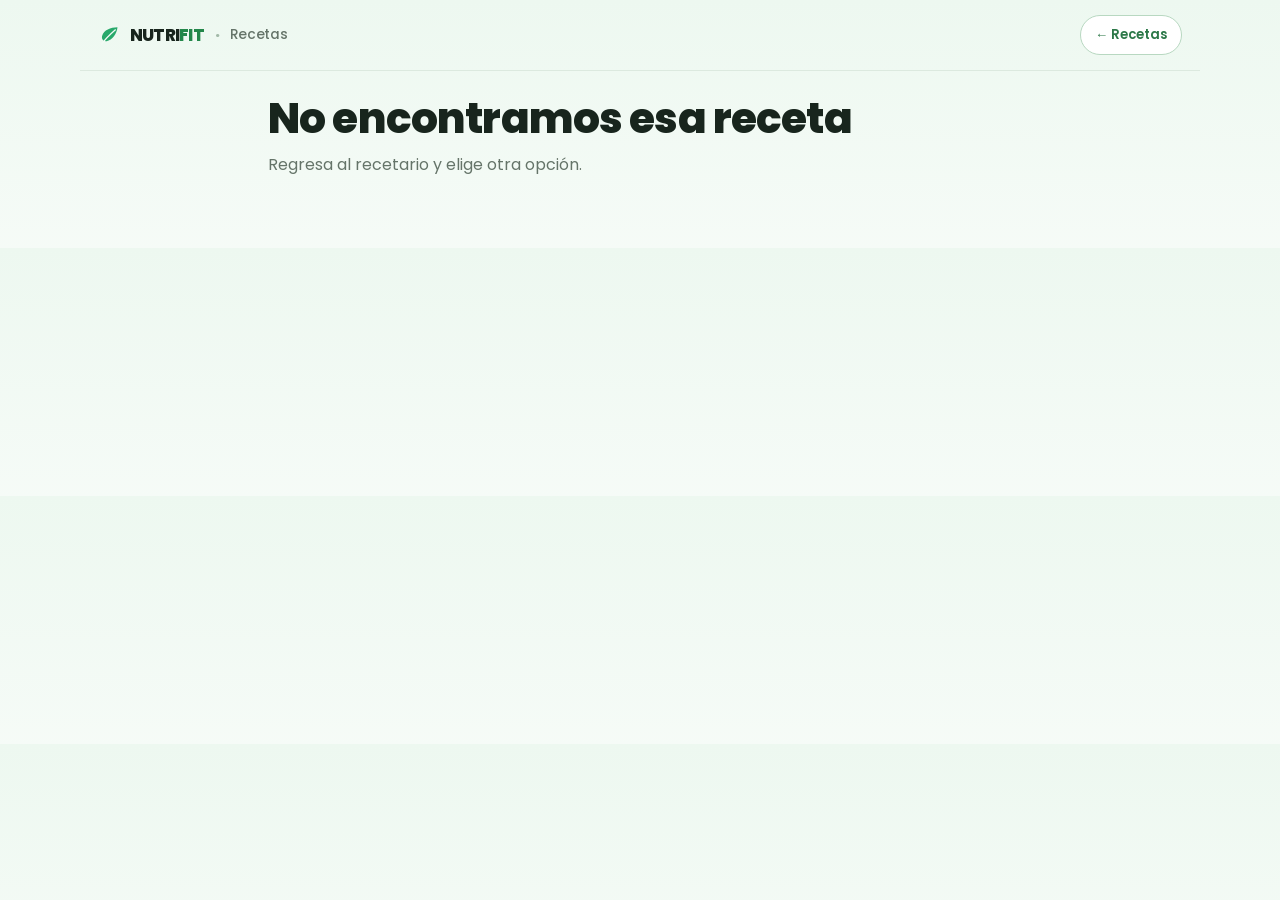
<file: public/receta.html>
<!DOCTYPE html>
<html lang="es">
<head>
  <meta charset="UTF-8">
  <meta name="viewport" content="width=device-width, initial-scale=1.0">
  <meta name="theme-color" content="#f3faf5">
  <title>Receta | NutriFit</title>

  <link rel="icon" href="favicon.svg" type="image/svg+xml">
  <link rel="preconnect" href="https://fonts.googleapis.com">
  <link rel="preconnect" href="https://fonts.gstatic.com" crossorigin>
  <link href="https://fonts.googleapis.com/css2?family=Poppins:wght@400;500;600;700;800&display=swap" rel="stylesheet">
  <link rel="stylesheet" href="recetario.css">

  <style>
    /* LISTA INTERACTIVA DE INGREDIENTES */

    .ingredientes-panel {
      margin: 8px 0 0;
      padding: 16px;
      border: 1px solid #dce9df;
      border-radius: 18px;
      background: #fff;
      box-shadow: 0 6px 18px rgba(31, 91, 49, .06);
    }

    .ingredientes-cabecera {
      display: flex;
      align-items: flex-start;
      justify-content: space-between;
      gap: 12px;
      flex-wrap: wrap;
    }

    .ingredientes-cabecera p {
      margin: 4px 0 0;
      color: #657469;
      font-size: .83rem;
      line-height: 1.55;
    }

    .ingredientes-conteo {
      flex: 0 0 auto;
      padding: 7px 11px;
      border: 1px solid #cce8d3;
      border-radius: 999px;
      color: #2c7848;
      background: #e5f4e9;
      font-size: .76rem;
      font-weight: 700;
    }

    .ingredientes-barra {
      height: 8px;
      margin: 14px 0 10px;
      overflow: hidden;
      border-radius: 999px;
      background: #eaf3ec;
    }

    .ingredientes-barra > span {
      display: block;
      width: 0;
      height: 100%;
      border-radius: inherit;
      background: linear-gradient(90deg, #8bc99a, #23874a);
      transition: width .2s ease;
    }

    .ing.ingredientes-checklist {
      display: grid;
      gap: 8px;
      margin: 0;
      padding: 0;
      list-style: none;
    }

    .ing.ingredientes-checklist li {
      position: static;
      display: flex;
      flex-direction: column;
      gap: 5px;
      padding: 12px;
      border: 1px solid #eaf3ec;
      border-radius: 13px;
      background: #fff;
      transition: border-color .18s ease, background .18s ease;
    }

    .ing.ingredientes-checklist li::before {
      display: none;
    }

    .ingrediente-etiqueta {
      display: flex;
      align-items: flex-start;
      gap: 11px;
      color: #18251d;
      cursor: pointer;
      font-size: .9rem;
      line-height: 1.5;
    }

    .ingrediente-etiqueta input {
      width: 21px;
      height: 21px;
      flex: 0 0 21px;
      margin: 1px 0 0;
      accent-color: #23874a;
      cursor: pointer;
    }

    .ingrediente-estado {
      margin-left: 32px;
      color: #78857b;
      font-size: .73rem;
      line-height: 1.45;
    }

    .ingredientes-checklist li.tiene {
      border-color: #b9dcbf;
      background: #f2faf4;
    }

    .ingredientes-checklist li.tiene .ingrediente-etiqueta > span {
      color: #286b3d;
      font-weight: 600;
    }

    .ingredientes-checklist li.tiene .ingrediente-estado {
      color: #23874a;
      font-weight: 600;
    }

    .ingredientes-acciones {
      display: flex;
      align-items: center;
      justify-content: space-between;
      gap: 10px;
      flex-wrap: wrap;
      margin-top: 13px;
    }

    .ingredientes-mensaje {
      flex: 1 1 170px;
      margin: 0;
      color: #657469;
      font-size: .78rem;
      line-height: 1.5;
    }

    .ingredientes-mensaje.completo {
      color: #23874a;
      font-weight: 700;
    }

    #reiniciarIngredientes {
      min-height: 38px;
      padding: 7px 12px;
      border: 1px solid #b9d9c2;
      border-radius: 999px;
      color: #2c7848;
      background: #fff;
      font: inherit;
      font-size: .75rem;
      font-weight: 600;
      cursor: pointer;
    }

    #reiniciarIngredientes:active {
      background: #e5f4e9;
    }

    #reiniciarIngredientes:focus-visible,
    .ingrediente-etiqueta input:focus-visible {
      outline: 3px solid #79bd8b;
      outline-offset: 3px;
    }

    @media (max-width: 380px) {
      .ingredientes-panel {
        padding: 12px;
      }

      .ingredientes-cabecera {
        gap: 8px;
      }

      .ingrediente-etiqueta {
        font-size: .84rem;
      }
    }
  </style>
</head>

<body class="rc">

  <!-- ENCABEZADO -->
  <header class="rc-top">
    <a class="marca" href="index.html" aria-label="NutriFit, volver al inicio">

      <!-- LOGO DE UNA SOLA HOJA -->
      <svg class="marca-icono"
           viewBox="0 0 32 32"
           aria-hidden="true"
           focusable="false">

        <path
          d="M27.1 4.6C17.4 4.9 8.1 8.4 5.8 16.4c-1.3 4.5 1.5 8.1 6.1 7.5C20.1 22.8 26.2 13.7 27.1 4.6Z"
          fill="currentColor"/>

        <path
          d="M5.2 28C10.1 21.1 15.8 15.4 24.2 8.1"
          fill="none"
          stroke="#f3faf5"
          stroke-width="1.8"
          stroke-linecap="round"/>
      </svg>

      <span class="marca-nombre">NUTRI<span class="marca-fit">FIT</span></span>
      <span class="marca-separador" aria-hidden="true">·</span>
      <span class="marca-seccion">Recetas</span>
    </a>

    <a class="atras" id="volver" href="recetas.html">← Recetas</a>
  </header>

  <main class="det" id="det">

    <!-- FOTOGRAFÍA -->
    <div class="grande" id="foto" aria-label="Fotografía de la receta"></div>

    <h1 id="titulo"></h1>
    <p class="desc" id="desc"></p>
    <span class="meta" id="meta"></span>

    <!-- INFORMACIÓN NUTRICIONAL -->
    <section class="etiqueta" aria-labelledby="et-t">

      <div class="et-cab">
        <h2 id="et-t">Datos nutricionales</h2>
        <button id="ojo" type="button" aria-pressed="false">
          Mostrar
        </button>
      </div>

      <p class="et-sub">Valores aproximados por porción.</p>
      <div id="nut"></div>
    </section>

    <!-- INGREDIENTES INTERACTIVOS -->
    <h2 id="tituloIngredientes">Ingredientes</h2>

    <section class="ingredientes-panel" aria-labelledby="tituloIngredientes">

      <div class="ingredientes-cabecera">

        <p>
          Marca la casilla de cada ingrediente que ya tienes.
          Tu lista se actualizará automáticamente.
        </p>

        <span class="ingredientes-conteo" id="conteoIngredientes">
          0 de 0
        </span>

      </div>

      <!-- BARRA DE PROGRESO -->
      <div
        class="ingredientes-barra"
        role="progressbar"
        aria-label="Ingredientes que ya tienes"
        aria-valuemin="0"
        aria-valuemax="100"
        aria-valuenow="0"
        id="barraIngredientes">

        <span id="barraIngredientesRelleno"></span>

      </div>

      <!-- LISTA GENERADA AUTOMÁTICAMENTE -->
      <ul class="ing ingredientes-checklist" id="ing"></ul>

      <!-- MENSAJES Y BOTÓN -->
      <div class="ingredientes-acciones">

        <p
          class="ingredientes-mensaje"
          id="mensajeIngredientes"
          role="status"
          aria-live="polite">

          Marca los ingredientes que ya tienes.

        </p>

        <button id="reiniciarIngredientes" type="button">
          Desmarcar todos
        </button>

      </div>

    </section>

    <!-- PREPARACIÓN -->
    <h2>Preparación paso a paso</h2>

    <p class="introduccion-pasos">
      Sigue los pasos en orden y revisa las indicaciones adicionales
      para conseguir una buena textura y cocción.
    </p>

    <ol class="pasos" id="pasos"></ol>

    <!-- CONSEJOS -->
    <section
      class="consejos-receta"
      id="consejosReceta"
      aria-labelledby="tituloConsejos"
      hidden>

      <h2 id="tituloConsejos">Consejos NutriFit</h2>

      <article class="consejo-cocina">
        <h3>Antes de empezar</h3>
        <p id="consejoAntes"></p>
      </article>

      <article class="consejo-cocina">
        <h3>Para que quede mejor</h3>
        <p id="consejoFinal"></p>
      </article>

    </section>

    <p class="nota" id="nota" hidden></p>

  </main>

  <!-- DATOS Y FUNCIONES DE RECETAS -->
  <script src="recetas-data.js"></script>
  <script src="recetas-mejoras.js"></script>
  <script src="plato.js"></script>

  <script>
    "use strict";

    const $ = (id) => document.getElementById(id);

    const parametros = new URLSearchParams(location.search);
    const id = parseInt(parametros.get("id"), 10);

    const receta = RECETAS.find((item) => item.id === id);

    // FOTOGRAFÍAS DE RESPALDO
    const FOTOS_RESPALDO = [

      {
        re: /ensalada|lechuga|espinaca|verdura|vegetal|br[oó]coli|pepino|hummus|garbanzo|quinoa|tofu/i,
        url: "https://images.unsplash.com/photo-1546069901-ba9599a7e63c?auto=format&fit=crop&w=1200&q=85"
      },

      {
        re: /batido|smoothie|licuado|jugo|bebida|fruta|fresa|pl[aá]tano|mango/i,
        url: "https://images.unsplash.com/photo-1505252585461-04db1eb84625?auto=format&fit=crop&w=1200&q=85"
      },

      {
        re: /pescado|tilapia|salm[oó]n|at[uú]n|camar[oó]n|ceviche|marisco/i,
        url: "https://images.unsplash.com/photo-1519708227418-c8fd9a32b7a2?auto=format&fit=crop&w=1200&q=85"
      },

      {
        re: /pollo|pavo|res|carne|bistec|alb[oó]ndiga/i,
        url: "https://images.unsplash.com/photo-1532550907401-a500c9a57435?auto=format&fit=crop&w=1200&q=85"
      },

      {
        re: /taco|tortilla|quesadilla|burrito|wrap|mollete/i,
        url: "https://images.unsplash.com/photo-1551504734-5ee1c4a1479b?auto=format&fit=crop&w=1200&q=85"
      },

      {
        re: /pasta|tallar[ií]n|espagueti|fideo|macarr[oó]n/i,
        url: "https://images.unsplash.com/photo-1473093295043-cdd812d0e601?auto=format&fit=crop&w=1200&q=85"
      },

      {
        re: /sopa|caldo|crema|lenteja|frijol|curry/i,
        url: "https://images.unsplash.com/photo-1547592180-85f173990554?auto=format&fit=crop&w=1200&q=85"
      },

      {
        re: /avena|yogur|granola|panqu[eé]|hot cake|pancake|waffle|huevo|omelette|tostada/i,
        url: "https://images.unsplash.com/photo-1525351484163-7529414344d8?auto=format&fit=crop&w=1200&q=85"
      }

    ];

    const FOTO_GENERAL =
      "https://images.unsplash.com/photo-1490645935967-10de6ba17061?auto=format&fit=crop&w=1200&q=85";

    function fotoDeRespaldo(r) {

      const texto = [
        r.titulo || "",
        r.desc || "",
        ...(r.ingredientes || [])
      ].join(" ");

      const grupo = FOTOS_RESPALDO.find(
        (item) => item.re.test(texto)
      );

      return grupo ? grupo.url : FOTO_GENERAL;
    }

    function mostrarFoto(contenedor, r) {

      const img = document.createElement("img");

      img.alt = "Fotografía ilustrativa de " + (
        r.titulo || "una receta saludable"
      );

      img.loading = "eager";
      img.decoding = "async";
      img.referrerPolicy = "no-referrer";

      const respaldo = r.fotoAlternativa || fotoDeRespaldo(r);

      const original = typeof r.fotoGoogle === "string"
        ? r.fotoGoogle.trim()
        : "";

      let intentoAlternativo = false;

      img.onerror = function () {

        if (!intentoAlternativo && img.src !== respaldo) {

          intentoAlternativo = true;
          img.src = respaldo;
          return;

        }

        img.onerror = null;

        img.src =
          "data:image/svg+xml;charset=UTF-8," +
          encodeURIComponent(
            '<svg xmlns="http://www.w3.org/2000/svg" viewBox="0 0 600 360"><rect width="600" height="360" fill="#e7f4e9"/><circle cx="300" cy="160" r="90" fill="#fff" stroke="#2b8a4b" stroke-width="9"/><path d="M280 160c-18-35 24-70 50-37-5 34-23 50-50 37Z" fill="#2b8a4b"/><text x="300" y="300" text-anchor="middle" font-family="Poppins, sans-serif" font-size="28" font-weight="700" fill="#1c5631">NutriFit</text></svg>'
          );

      };

      img.src = original || respaldo;

      contenedor.replaceChildren(img);
    }

    // LISTA INTERACTIVA DE INGREDIENTES
    function mostrarIngredientes(ingredientes, recetaId) {

      const lista = $("ing");
      const conteo = $("conteoIngredientes");
      const mensaje = $("mensajeIngredientes");
      const barra = $("barraIngredientes");
      const relleno = $("barraIngredientesRelleno");
      const botonReiniciar = $("reiniciarIngredientes");

      const total = ingredientes.length;

      const claveStorage =
        "nutrifit_ingredientes_receta_" + recetaId;

      let seleccionados = new Set();

      // RECUPERAR INGREDIENTES MARCADOS
      try {

        const guardados = JSON.parse(
          localStorage.getItem(claveStorage) || "[]"
        );

        if (Array.isArray(guardados)) {

          seleccionados = new Set(

            guardados.filter(
              (indice) =>
                Number.isInteger(indice) &&
                indice >= 0 &&
                indice < total
            )

          );

        }

      } catch (error) {

        console.warn(
          "No se pudo recuperar la lista de ingredientes:",
          error
        );

      }

      // ACTUALIZAR CONTADOR Y PROGRESO
      function actualizarProgreso() {

        const cantidad = seleccionados.size;

        const porcentaje = total
          ? Math.round((cantidad / total) * 100)
          : 0;

        conteo.textContent = cantidad + " de " + total;

        relleno.style.width = porcentaje + "%";

        barra.setAttribute(
          "aria-valuenow",
          String(porcentaje)
        );

        mensaje.classList.toggle(
          "completo",
          total > 0 && cantidad === total
        );

        if (total > 0 && cantidad === total) {

          mensaje.textContent =
            "¡Excelente! Ya tienes todos los ingredientes. ¡A cocinar!";

        } else if (cantidad > 0) {

          mensaje.textContent =
            "¡Bien! Ya tienes " + cantidad +
            " de " + total +
            " ingredientes. Sigue marcando los que tienes.";

        } else {

          mensaje.textContent =
            "Marca los ingredientes que ya tienes.";

        }

      }

      // GUARDAR SELECCIONES
      function guardarSeleccion() {

        try {

          localStorage.setItem(
            claveStorage,
            JSON.stringify(Array.from(seleccionados))
          );

        } catch (error) {

          console.warn(
            "No se pudo guardar la lista de ingredientes:",
            error
          );

        }

      }

      // CREAR CADA INGREDIENTE
      ingredientes.forEach((ingrediente, indice) => {

        const item = document.createElement("li");

        item.className = "ingrediente-item";

        const etiqueta = document.createElement("label");

        etiqueta.className = "ingrediente-etiqueta";

        const checkbox = document.createElement("input");

        checkbox.type = "checkbox";

        checkbox.checked = seleccionados.has(indice);

        checkbox.id =
          "ingrediente-" + recetaId + "-" + indice;

        checkbox.setAttribute(
          "aria-label",
          "Ya tengo: " + ingrediente
        );

        const nombre = document.createElement("span");

        nombre.textContent = ingrediente;

        etiqueta.append(checkbox, nombre);

        const estado = document.createElement("span");

        estado.className = "ingrediente-estado";

        estado.textContent = checkbox.checked
          ? "¡Bien! Ya tienes este ingrediente."
          : "Pendiente: aún no lo marcas.";

        if (checkbox.checked) {
          item.classList.add("tiene");
        }

        // CUANDO SE MARCA O DESMARCA
        checkbox.addEventListener("change", () => {

          if (checkbox.checked) {

            seleccionados.add(indice);

            item.classList.add("tiene");

            estado.textContent =
              "¡Bien! Ya tienes este ingrediente.";

          } else {

            seleccionados.delete(indice);

            item.classList.remove("tiene");

            estado.textContent =
              "Pendiente: aún no lo marcas.";

          }

          guardarSeleccion();

          actualizarProgreso();

        });

        item.append(etiqueta, estado);

        lista.appendChild(item);

      });

      // BOTÓN PARA REINICIAR LA LISTA
      botonReiniciar.addEventListener("click", () => {

        seleccionados.clear();

        lista.querySelectorAll(
          "input[type='checkbox']"
        ).forEach((checkbox) => {

          checkbox.checked = false;

          const item = checkbox.closest("li");

          item.classList.remove("tiene");

          const estado = item.querySelector(
            ".ingrediente-estado"
          );

          if (estado) {

            estado.textContent =
              "Pendiente: aún no lo marcas.";

          }

        });

        guardarSeleccion();

        actualizarProgreso();

      });

      actualizarProgreso();

    }

    // COMPROBAR SI EXISTE LA RECETA
    if (!receta) {

      $("det").innerHTML =
        '<h1>No encontramos esa receta</h1>' +
        '<p class="desc">Regresa al recetario y elige otra opción.</p>';

    } else {

      // CONSEJOS DE PREPARACIÓN
      if (
        receta.nutrifitAntesDeEmpezar ||
        receta.nutrifitConsejoFinal
      ) {

        $("consejoAntes").textContent =
          receta.nutrifitAntesDeEmpezar ||
          "Prepara los ingredientes y utensilios antes de comenzar.";

        $("consejoFinal").textContent =
          receta.nutrifitConsejoFinal ||
          "Prueba el sazón y revisa la cocción antes de servir.";

        $("consejosReceta").hidden = false;

      }

      const categoriaId =
        receta.categorias && receta.categorias[0]
          ? receta.categorias[0]
          : "";

      $("volver").href =
        "recetas.html#" + encodeURIComponent(categoriaId);

      document.title = receta.titulo + " | NutriFit";

      // MOSTRAR INFORMACIÓN DE LA RECETA
      mostrarFoto($("foto"), receta);

      $("titulo").textContent = receta.titulo;

      $("desc").textContent =
        receta.desc ||
        "Una idea práctica para comer delicioso y balanceado.";

      $("meta").textContent =
        Array.isArray(receta.tags)
          ? receta.tags.join(" · ")
          : "NutriFit";

      // MOSTRAR LISTA INTERACTIVA
      mostrarIngredientes(
        receta.ingredientes || [],
        receta.id
      );

      // MOSTRAR PREPARACIÓN
      (receta.pasos || []).forEach((paso) => {

        const li = document.createElement("li");

        const textoPaso = String(paso || "");

        const partes = textoPaso.split(
          /\nConsejo de preparación:\s*/i
        );

        const bloqueTexto = document.createElement("div");

        bloqueTexto.className = "paso-texto";

        const principal = document.createElement("p");

        principal.className = "paso-principal";

        principal.textContent =
          partes[0] || textoPaso;

        bloqueTexto.appendChild(principal);

        if (partes[1]) {

          const consejo = document.createElement("p");

          consejo.className = "paso-consejo";

          const etiquetaConsejo =
            document.createElement("strong");

          etiquetaConsejo.textContent =
            "Consejo de preparación: ";

          consejo.append(
            etiquetaConsejo,
            document.createTextNode(
              partes.slice(1).join(" ")
            )
          );

          bloqueTexto.appendChild(consejo);

        }

        li.appendChild(bloqueTexto);

        $("pasos").appendChild(li);

      });

      // NOTA DE LA CATEGORÍA
      const categoria = CATEGORIAS.find(
        (item) => item.id === categoriaId
      );

      if (categoria && categoria.nota) {

        $("nota").textContent =
          categoria.nota +
          " Esta información es general y no sustituye la indicación de tu médico o nutriólogo.";

        $("nota").hidden = false;

      }

      // INFORMACIÓN NUTRICIONAL
      const datos = [
        ["Calorías", "calorias"],
        ["Proteína", "proteina"],
        ["Carbohidratos", "carbos"],
        ["Grasas", "grasas"]
      ];

      let visible = false;

      try {

        visible =
          localStorage.getItem("nutrifit_ver_nutricion") === "1";

      } catch (error) {}

      function pintarNutricion() {

        $("nut").replaceChildren();

        datos.forEach(([etiqueta, clave]) => {

          const fila = document.createElement("div");

          fila.className = "fila";

          const nombre = document.createElement("span");

          nombre.textContent = etiqueta;

          const valor = document.createElement("strong");

          valor.textContent =
            visible && receta.nutricion
              ? (receta.nutricion[clave] || "No disponible")
              : "•••";

          fila.append(nombre, valor);

          $("nut").appendChild(fila);

        });

        $("ojo").setAttribute(
          "aria-pressed",
          String(visible)
        );

        $("ojo").setAttribute(
          "aria-label",
          visible
            ? "Ocultar datos nutricionales"
            : "Mostrar datos nutricionales"
        );

        $("ojo").textContent =
          visible ? "👁 Ocultar" : "👁 Mostrar";

      }

      $("ojo").addEventListener("click", () => {

        visible = !visible;

        try {

          localStorage.setItem(
            "nutrifit_ver_nutricion",
            visible ? "1" : "0"
          );

        } catch (error) {}

        pintarNutricion();

      });

      pintarNutricion();

    }
  </script>

</body>
</html>
</file>
<file: public/recetario.css>
/* NutriFit Recetario: diseño móvil con Poppins y paleta verde */
:root {
  --papel: #f3faf5;
  --crema: #ffffff;
  --tinta: #18251d;
  --suave: #657469;
  --terracota: #23874a;
  --oliva: #2c7848;
  --linea: #dce9df;
  --verde-claro: #e5f4e9;
  --verde-medio: #cce8d3;
  --sombra: 0 10px 28px rgba(31, 91, 49, .08);
}

* { box-sizing: border-box; }
html { scroll-behavior: smooth; }
body.rc {
  margin: 0;
  min-width: 320px;
  color: var(--tinta);
  font-family: 'Poppins', sans-serif;
  line-height: 1.55;
  overflow-x: hidden;
  background: linear-gradient(180deg, #edf8f0 0, #f8fcf9 320px, #fff 720px);
}
.rc h1, .rc h2, .rc h3, .rc .serif,
.rc-top .marca, .indice button small, .item small,
.fila strong, .pasos li::before {
  font-family: 'Poppins', sans-serif;
  font-style: normal;
  letter-spacing: -0.02em;
}
.rc a { color: inherit; }

.rc-top {
  max-width: 1120px;
  margin: 0 auto;
  padding: 15px 18px;
  display: flex;
  align-items: center;
  justify-content: space-between;
  gap: 12px;
  border-bottom: 1px solid var(--linea);
}
.rc-top .marca {
  display: inline-flex;
  align-items: center;
  gap: 9px;
  color: var(--tinta);
  font-weight: 800;
  font-size: 1.05rem;
  text-decoration: none;
  white-space: nowrap;
}
.marca-icono {
  display: block;
  width: 23px;
  height: 23px;
  flex: 0 0 23px;
  color: #28a96b;
}
.marca-nombre {
  display: inline-flex;
  align-items: baseline;
  gap: 0;
  margin-right: 1px;
  white-space: nowrap;
  letter-spacing: -0.045em;
}
.marca-fit { color: var(--terracota); margin-left: 0; }
.marca-separador { color: #a2b9a8; margin: 0 1px; }
.marca-seccion { color: var(--suave); font-size: .86rem; font-weight: 500; }

.rc-top .atras {
  display: inline-flex;
  align-items: center;
  justify-content: center;
  min-height: 40px;
  padding: 8px 14px;
  border: 1px solid #b8d8c1;
  border-radius: 999px;
  color: var(--oliva);
  background: #fff;
  font-size: .82rem;
  font-weight: 600;
  text-decoration: none;
  white-space: nowrap;
  transition: background .2s ease, transform .2s ease;
}
.rc-top .atras:hover { background: var(--verde-claro); }

.rc-hero {
  position: relative;
  max-width: 1084px;
  margin: 18px auto 0;
  padding: 30px 22px 28px;
  border: 1px solid #d5eadb;
  border-radius: 24px;
  background: linear-gradient(135deg, #e9f7ed 0%, #f8fcf8 72%, #fff 100%);
  overflow: hidden;
}
.rc-hero::after {
  content: "";
  position: absolute;
  width: 185px;
  height: 185px;
  right: -52px;
  bottom: -72px;
  border: 28px solid rgba(47, 143, 78, .08);
  border-radius: 50%;
  pointer-events: none;
}
.kicker {
  position: relative;
  z-index: 1;
  margin: 0 0 8px;
  color: var(--terracota);
  font-size: .72rem;
  font-weight: 700;
  letter-spacing: .14em;
  text-transform: uppercase;
}
.rc-hero h1 {
  position: relative;
  z-index: 1;
  margin: 0 0 10px;
  color: var(--tinta);
  font-size: clamp(2rem, 8vw, 3.35rem);
  font-weight: 800;
  line-height: 1.13;
}
.rc-hero h1 span { color: var(--terracota); }
.rc-hero > p:not(.kicker) {
  position: relative;
  z-index: 1;
  max-width: 620px;
  margin: 0;
  color: var(--suave);
  font-size: .93rem;
}
.hero-chips {
  position: relative;
  z-index: 1;
  display: flex;
  flex-wrap: wrap;
  gap: 7px;
  margin-top: 18px;
}
.hero-chips span {
  padding: 6px 10px;
  border: 1px solid #d3e9d9;
  border-radius: 999px;
  color: #326b44;
  background: rgba(255,255,255,.78);
  font-size: .7rem;
  font-weight: 500;
}

.indice {
  max-width: 1084px;
  margin: 19px auto 0;
  padding: 0 18px;
  display: grid;
  grid-template-columns: repeat(2, minmax(0, 1fr));
  gap: 10px;
}
.indice button {
  min-width: 0;
  padding: 12px 13px;
  border: 1px solid var(--linea);
  border-radius: 15px;
  background: #fff;
  color: var(--tinta);
  text-align: left;
  cursor: pointer;
  font: inherit;
  box-shadow: 0 3px 10px rgba(31,91,49,.035);
  transition: background .18s ease, border-color .18s ease, transform .18s ease, box-shadow .18s ease;
}
.indice button:hover { border-color: #9dceaa; transform: translateY(-1px); }
.indice button small {
  display: block;
  margin-bottom: 3px;
  color: var(--terracota);
  font-size: .68rem;
  font-weight: 700;
}
.indice button b {
  display: block;
  overflow-wrap: anywhere;
  font-size: .85rem;
  font-weight: 600;
  line-height: 1.3;
}
.indice button span {
  display: block;
  margin-top: 3px;
  color: var(--suave);
  font-size: .68rem;
}
.indice button.on {
  border-color: var(--terracota);
  color: #fff;
  background: var(--terracota);
  box-shadow: 0 6px 16px rgba(35,135,74,.17);
}
.indice button.on small, .indice button.on span { color: #e2f4e7; }

.info {
  max-width: 1084px;
  margin: 19px auto 7px;
  padding: 0 18px;
  color: var(--suave);
  font-size: .86rem;
}
.lista {
  max-width: 1084px;
  margin: 0 auto;
  padding: 9px 18px 50px;
  display: grid;
  grid-template-columns: 1fr;
  align-items: stretch;
  gap: 15px;
}
.item {
  min-width: 0;
  display: flex;
  flex-direction: column;
  gap: 12px;
  padding: 11px;
  border: 1px solid var(--linea);
  border-radius: 20px;
  color: var(--tinta);
  background: var(--crema);
  box-shadow: var(--sombra);
  text-decoration: none;
  overflow: hidden;
  transition: transform .18s ease, border-color .18s ease, box-shadow .18s ease;
}
.item:hover {
  transform: translateY(-3px);
  border-color: #add6b7;
  box-shadow: 0 14px 30px rgba(31,91,49,.12);
}
.item:focus-visible, .indice button:focus-visible, .rc-top a:focus-visible, #ojo:focus-visible {
  outline: 3px solid #79bd8b;
  outline-offset: 3px;
}
.mini {
  display: block;
  width: 100%;
  height: 178px;
  border: 0;
  border-radius: 14px;
  overflow: hidden;
  background: var(--verde-claro);
}
.mini img, .grande img {
  display: block;
  width: 100%;
  height: 100%;
  object-fit: cover;
}
.item-contenido { display: block; padding: 0 5px 5px; }
.item small {
  display: block;
  margin-bottom: 5px;
  color: var(--terracota);
  font-size: .65rem;
  font-weight: 700;
  letter-spacing: .08em;
}
.item h3 {
  margin: 0 0 7px;
  color: var(--tinta);
  font-size: 1.03rem;
  font-weight: 700;
  line-height: 1.35;
}
.meta {
  display: block;
  color: var(--oliva);
  font-size: .69rem;
  font-weight: 600;
  letter-spacing: .035em;
  line-height: 1.55;
  text-transform: uppercase;
}
.ver-receta {
  display: inline-block;
  margin-top: 12px;
  color: var(--terracota);
  font-size: .8rem;
  font-weight: 700;
}

/* Página de detalle de cada receta */
.det { max-width: 780px; margin: 0 auto; padding: 22px 18px 56px; }
.grande {
  width: 100%;
  aspect-ratio: 4 / 3;
  margin: 6px 0 23px;
  overflow: hidden;
  border: 1px solid var(--linea);
  border-radius: 22px;
  background: var(--verde-claro);
  box-shadow: 0 12px 28px rgba(31,91,49,.12);
}
.det h1 {
  margin: 0 0 10px;
  color: var(--tinta);
  font-size: clamp(1.8rem, 7vw, 2.65rem);
  font-weight: 800;
  line-height: 1.18;
}
.det .desc { margin: 0 0 14px; color: var(--suave); }
.introduccion-pasos { margin: -4px 0 10px; color: var(--suave); font-size: .88rem; }
.consejos-receta { margin-top: 28px; }
.consejos-receta > h2 { margin-top: 0; }
.consejo-cocina { padding: 15px 16px; margin: 10px 0; border: 1px solid var(--linea); border-left: 4px solid var(--terracota); border-radius: 13px; background: linear-gradient(135deg, #f1faf3, #fff); }
.consejo-cocina h3 { margin: 0 0 6px; color: var(--oliva); font-size: .95rem; font-weight: 700; }
.consejo-cocina p { margin: 0; color: var(--suave); font-size: .86rem; line-height: 1.7; }
.det .meta { display: block; margin-bottom: 24px; }
.det h2 { margin: 28px 0 12px; color: var(--tinta); font-size: 1.35rem; font-weight: 700; }
.etiqueta {
  padding: 16px;
  border: 1px solid var(--linea);
  border-radius: 18px;
  background: #fff;
  box-shadow: 0 6px 18px rgba(31,91,49,.06);
}
.et-cab { display: flex; align-items: center; justify-content: space-between; gap: 10px; padding-bottom: 10px; border-bottom: 2px solid var(--verde-claro); }
.et-cab h2 { margin: 0; font-size: 1.12rem; }
#ojo {
  min-height: 38px;
  padding: 7px 13px;
  border: 1px solid #b9d9c2;
  border-radius: 999px;
  color: var(--oliva);
  background: var(--verde-claro);
  font: inherit;
  font-size: .78rem;
  font-weight: 600;
  cursor: pointer;
}
#ojo[aria-pressed="true"] { color: #fff; background: var(--terracota); border-color: var(--terracota); }
.et-sub { margin: 9px 0 0; color: var(--suave); font-size: .77rem; }
.fila { display: flex; justify-content: space-between; align-items: baseline; gap: 16px; padding: 11px 0; border-bottom: 1px solid var(--linea); }
.fila:last-child { border-bottom: 0; }
.fila span { font-weight: 500; }
.fila strong { color: var(--terracota); font-size: 1.15rem; font-weight: 700; }
.ing { list-style: none; margin: 0; padding: 0; }
.ing li { position: relative; padding: 10px 0 10px 28px; border-bottom: 1px solid #eaf3ec; }
.ing li::before { content: ""; position: absolute; left: 2px; top: 16px; width: 11px; height: 11px; border: 2px solid var(--terracota); border-radius: 4px; background: var(--verde-claro); }
.pasos { list-style: none; margin: 0; padding: 0; counter-reset: p; }
.pasos li { counter-increment: p; display: grid; grid-template-columns: 35px minmax(0, 1fr); gap: 10px; padding: 14px 0; border-bottom: 1px solid #eaf3ec; }
.pasos li::before { content: counter(p, decimal-leading-zero); font-size: 1rem; line-height: 1.7; color: var(--terracota); font-weight: 800; }
.paso-texto { min-width: 0; }
.paso-principal { margin: 0; color: var(--tinta); line-height: 1.7; }
.paso-consejo { margin: 8px 0 0; padding: 9px 11px; border-radius: 10px; color: var(--suave); background: #f2faf4; font-size: .82rem; line-height: 1.65; }
.paso-consejo strong { color: var(--oliva); font-weight: 700; }
.nota { margin: 24px 0 0; padding: 13px 15px; border-left: 4px solid var(--terracota); border-radius: 0 12px 12px 0; background: var(--verde-claro); color: var(--suave); font-size: .81rem; }
.rc-footer { padding: 22px 18px 30px; border-top: 1px solid var(--linea); color: var(--suave); text-align: center; font-size: .8rem; }
.rc-footer p { margin: 5px 0 10px; }
.rc-footer strong { color: var(--tinta); }
.rc-footer a { color: var(--terracota); font-weight: 600; text-decoration: none; }
.footer-leaf { display: inline-flex; align-items: center; justify-content: center; color: #28a96b; }
.footer-leaf-icon { width: 22px; height: 22px; display: block; }

@media (min-width: 620px) {
  .rc-hero { padding: 36px 30px 32px; }
  .indice { grid-template-columns: repeat(3, minmax(0, 1fr)); }
  .lista { grid-template-columns: repeat(2, minmax(0, 1fr)); }
  .mini { height: 170px; }
}
@media (min-width: 980px) {
  .indice { grid-template-columns: repeat(4, minmax(0, 1fr)); }
  .lista { grid-template-columns: repeat(3, minmax(0, 1fr)); }
  .mini { height: 165px; }
}
@media (max-width: 380px) {
  .rc-top { padding: 12px; }
  .rc-top .marca { font-size: .9rem; }
  .marca-seccion, .marca-separador { display: none; }
  .rc-top .atras { min-height: 36px; padding: 6px 10px; font-size: .75rem; }
  .rc-hero { margin: 12px 12px 0; padding: 23px 17px; border-radius: 19px; }
  .indice, .lista { padding-left: 12px; padding-right: 12px; }
  .indice button { padding: 10px; }
  .item h3 { font-size: .96rem; }
}
</file>
